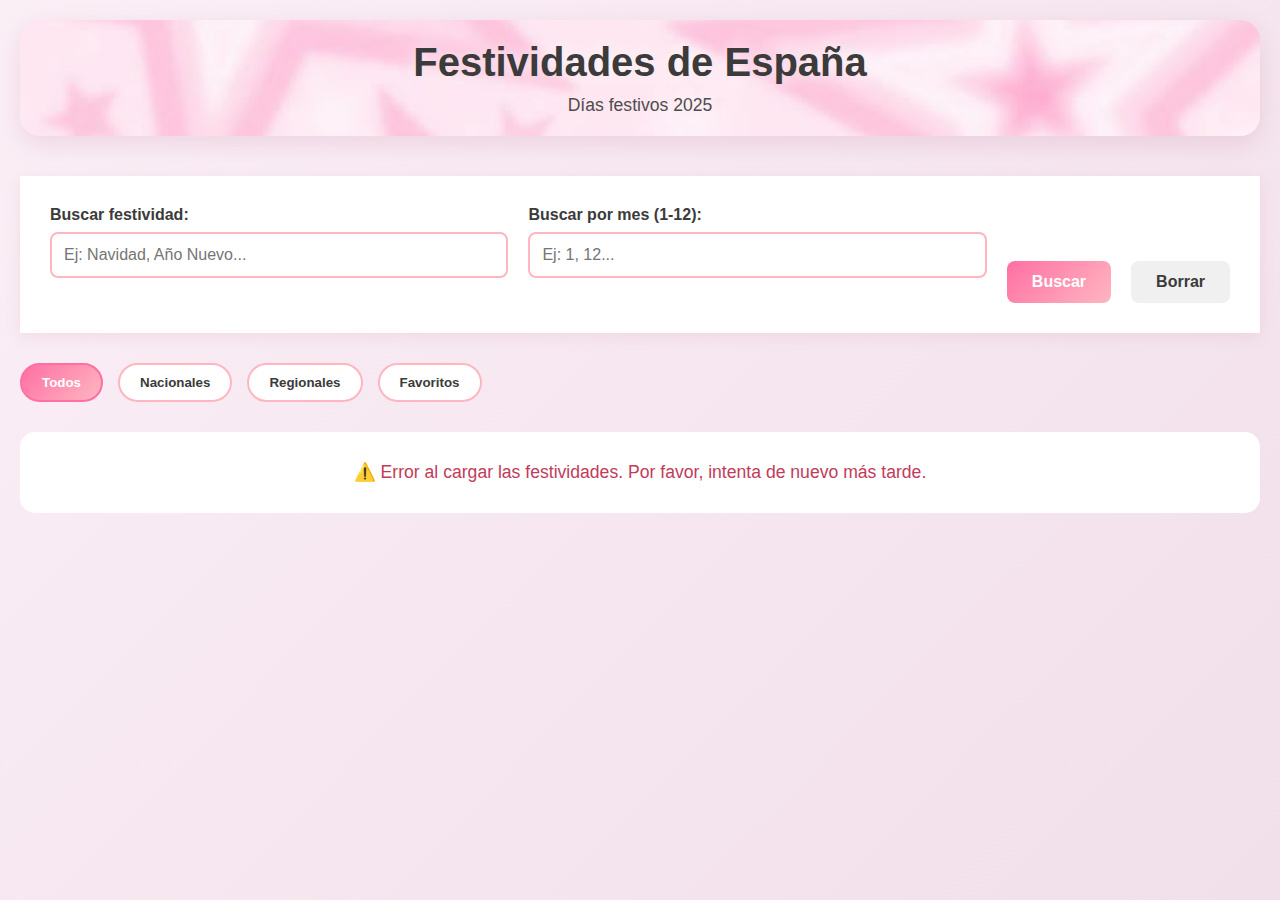
<file: jcastanyera/index.html>
<!DOCTYPE html>
<html lang="es">
<head>
    <meta charset="UTF-8">
    <meta name="viewport" content="width=device-width, initial-scale=1.0">
    <title>Festividades de España 2025</title>
    <link rel="icon" type="image/png" href="img/icono.jpeg">
    <link rel="stylesheet" href="estilo/styles.css">
    <!-- jquery para hacer las peticiones -->
    <script src="https://cdnjs.cloudflare.com/ajax/libs/jquery/3.6.0/jquery.min.js"></script>
</head>
<body>
    <div class="container">
        <header>
            <h1>Festividades de España</h1>
            <p class="subtitle">Días festivos 2025</p>
        </header>

        <!-- formulario de busqueda -->
        <div class="formulario-busqueda">
            <form id="form-buscar">
                <div class="campo-busqueda">
                    <label for="buscar-nombre">Buscar festividad:</label>
                    <input type="text" id="buscar-nombre" placeholder="Ej: Navidad, Año Nuevo...">
                    <span class="error-mensaje" id="error-nombre"></span>
                </div>
                
                <div class="campo-fecha">
                    <label for="buscar-mes">Buscar por mes (1-12):</label>
                    <input type="text" id="buscar-mes" placeholder="Ej: 1, 12...">
                    <span class="error-mensaje" id="error-mes"></span>
                </div>
                
                <button type="submit" class="btn-buscar">Buscar</button>
                <button type="button" class="btn-limpiar" id="btn-limpiar">Borrar</button>
            </form>
        </div>

        <!-- botones de filtro -->
        <div class="filtros">
            <button class="btn-filtro activo" data-filtro="todos">Todos</button>
            <button class="btn-filtro" data-filtro="nacional">Nacionales</button>
            <button class="btn-filtro" data-filtro="regional">Regionales</button>
            <button class="btn-filtro" data-filtro="favoritos">Favoritos</button>
        </div>
 
        <div id="content">
            <div class="loading">Cargando festividades...</div>
        </div>
    </div>

    <!-- mi script -->
    <script src="app.js"></script>
</body>
</html>
</file>
<file: jcastanyera/estilo/styles.css>
/* reseteo basico */
* {
    margin: 0;
    padding: 0;
    box-sizing: border-box;
}
 
body {
    font-family: 'Segoe UI', Tahoma, Geneva, Verdana, sans-serif;
    /* colores bonitos en rosa */
    background: linear-gradient(135deg, #fbeff6 0%, #f1dfe9 100%);
    min-height: 100vh;
    padding: 20px;
}

.container {
    max-width: 1400px;
    margin-left: auto;
    margin-right: auto;
}

header {
    text-align: center;
    color: #3b3b3b;
    margin-bottom: 40px;
    padding-top: 20px;
    padding-bottom: 20px;
    padding-left: 20px;
    padding-right: 20px;
    /* imagen de fondo */
    background-image: url(../img/header-bg.jpg);
    background-size: cover;
    background-position: center;
    background-repeat: no-repeat;
    border-radius: 20px;
    position: relative;
    box-shadow: 0 8px 25px rgba(174, 74, 120, 0.15);
}

h1 {
    font-size: 2.5em;
    margin-bottom: 10px;
    /* sombra rosa sutil + contorno blanco para destacar el texto sobre la imagen */
    text-shadow: 0 0 15px rgba(255,255,255,0.95), 1px 1px 3px rgba(255,111,163,0.08);
}

.subtitle {
    font-size: 1.1em;
    opacity: 0.9;
}

/* estilos del formulario */
.formulario-busqueda {
    background: white;
    padding: 30px;
    margin-bottom: 30px;
    box-shadow: 0 4px 15px rgba(174, 74, 120, 0.1);
}

#form-buscar {
    display: flex;
    flex-wrap: wrap;
    gap: 20px;
    align-items: flex-end;
}

.campo-busqueda,
.campo-fecha {
    flex: 1;
    min-width: 250px;
}

.campo-busqueda label,
.campo-fecha label {
    display: block;
    margin-bottom: 8px;
    color: #3b3b3b;
    font-weight: 600;
}

.campo-busqueda input,
.campo-fecha input {
    width: 100%;
    padding: 12px;
    border: 2px solid #ffb6c1;
    border-radius: 8px;
    font-size: 1em;
    transition: border-color 0.3s;
}

.campo-busqueda input:focus,
.campo-fecha input:focus {
    outline: none;
    border-color: #ff6fa3;
}

/* mensajes de error */
.error-mensaje {
    display: block;
    color: #c23b5a;
    font-size: 0.85em;
    margin-top: 5px;
    min-height: 20px;
}

.btn-buscar,
.btn-limpiar {
    padding: 12px 25px;
    border: none;
    border-radius: 8px;
    font-size: 1em;
    cursor: pointer;
    transition: background-color 0.3s;
    font-weight: 600;
}

.btn-buscar {
    background: linear-gradient(135deg, #ff6fa3 0%, #ffb6c1 100%);
    color: white;
}

.btn-buscar:hover {
    background: linear-gradient(135deg, #ff5a8f 0%, #ff9fb0 100%);
}

.btn-limpiar {
    background: #f0f0f0;
    color: #3b3b3b;
}

.btn-limpiar:hover {
    background: #e0e0e0;
}

/* botones de filtro */
.filtros {
    display: flex;
    gap: 15px;
    margin-bottom: 30px;
    flex-wrap: wrap;
}

.btn-filtro {
    padding: 10px 20px;
    border: 2px solid #ffb6c1;
    border-radius: 25px;
    background: white;
    color: #3b3b3b;
    cursor: pointer;
    transition: all 0.3s;
    font-weight: 600;
}

.btn-filtro:hover {
    background: #fff5f8;
    transform: translateY(-2px);
}

.btn-filtro.activo {
    background: linear-gradient(135deg, #ff6fa3 0%, #ffb6c1 100%);
    color: white;
    border-color: #ff6fa3;
}

.loading {
    text-align: center;
    color: #3b3b3b;
    font-size: 1.2em;
    padding: 40px;
}

/* espacio de las tarjetas */
.festividades-grid {
    display: grid;
    grid-template-columns: repeat(auto-fill, minmax(350px, 1fr));
    gap: 30px;
    padding-top: 20px;
    padding-bottom: 20px;
}

/* tarjeta individual */
.festividad-card {
    background: #ffffff;
    padding: 35px;
    box-shadow: 0 8px 20px rgba(174, 74, 120, 0.08);
    transition: transform 0.3s ease;
    transition: box-shadow 0.3s ease;
    cursor: pointer;
    position: relative;
}

.festividad-card:hover {
    transform: translateY(-5px);
    box-shadow: 0 15px 40px rgba(0,0,0,0.3);
    background: #fffbfd;
}

/* boton favorito */
.btn-favorito {
    position: absolute;
    top: 15px;
    right: 15px;
    background: none;
    border: none;
    font-size: 1.5em;
    cursor: pointer;
    transition: transform 0.2s;
}

.btn-favorito:hover {
    transform: scale(1.2);
}

.fecha {
    display: inline-block;
    background: linear-gradient(135deg, #ff6fa3 0%, #ffb6c1 100%);
    color: white;
    padding-top: 8px;
    padding-bottom: 8px;
    padding-left: 16px;
    padding-right: 16px;
    border-radius: 20px;
    font-size: 0.9em;
    font-weight: bold;
    margin-bottom: 15px;
}

.nombre {
    font-size: 1.3em;
    color: #3b3b3b;
    margin-bottom: 10px;
    font-weight: 600;
}

/* nombre en idioma local */
.nombre-local {
    font-size: 0.95em;
    color: #6b6b6b;
    font-style: italic;
    margin-bottom: 10px;
}

.tipo {
    display: inline-block;
    padding: 5px 12px;
    background: #fff5f8;
    border-radius: 12px;
    font-size: 0.85em;
    color: #7a3b4d;
    margin-top: 5px;
}

/* si es nacional cambiar color */
.tipo.nacional {
    background: #ffe6ec;
    color: #ff6fa3;
}

.error {
    background: white;
    padding: 30px;
    border-radius: 15px;
    text-align: center;
    color: #c23b5a;
    font-size: 1.1em;
}

/* mensaje cuando no hay resultados */
.sin-resultados {
    text-align: center;
    padding: 40px;
    color: #6b6b6b;
    font-size: 1.1em;
}

/* para movil */
@media (max-width: 768px) {
    h1 {
        font-size: 2em;
    }
    
    .festividades-grid {
        grid-template-columns: 1fr;
    }
    
    #form-buscar {
        flex-direction: column;
    }
    
    .campo-busqueda,
    .campo-fecha {
        width: 100%;
    }
    
    .filtros {
        justify-content: center;
    }
}
</file>
